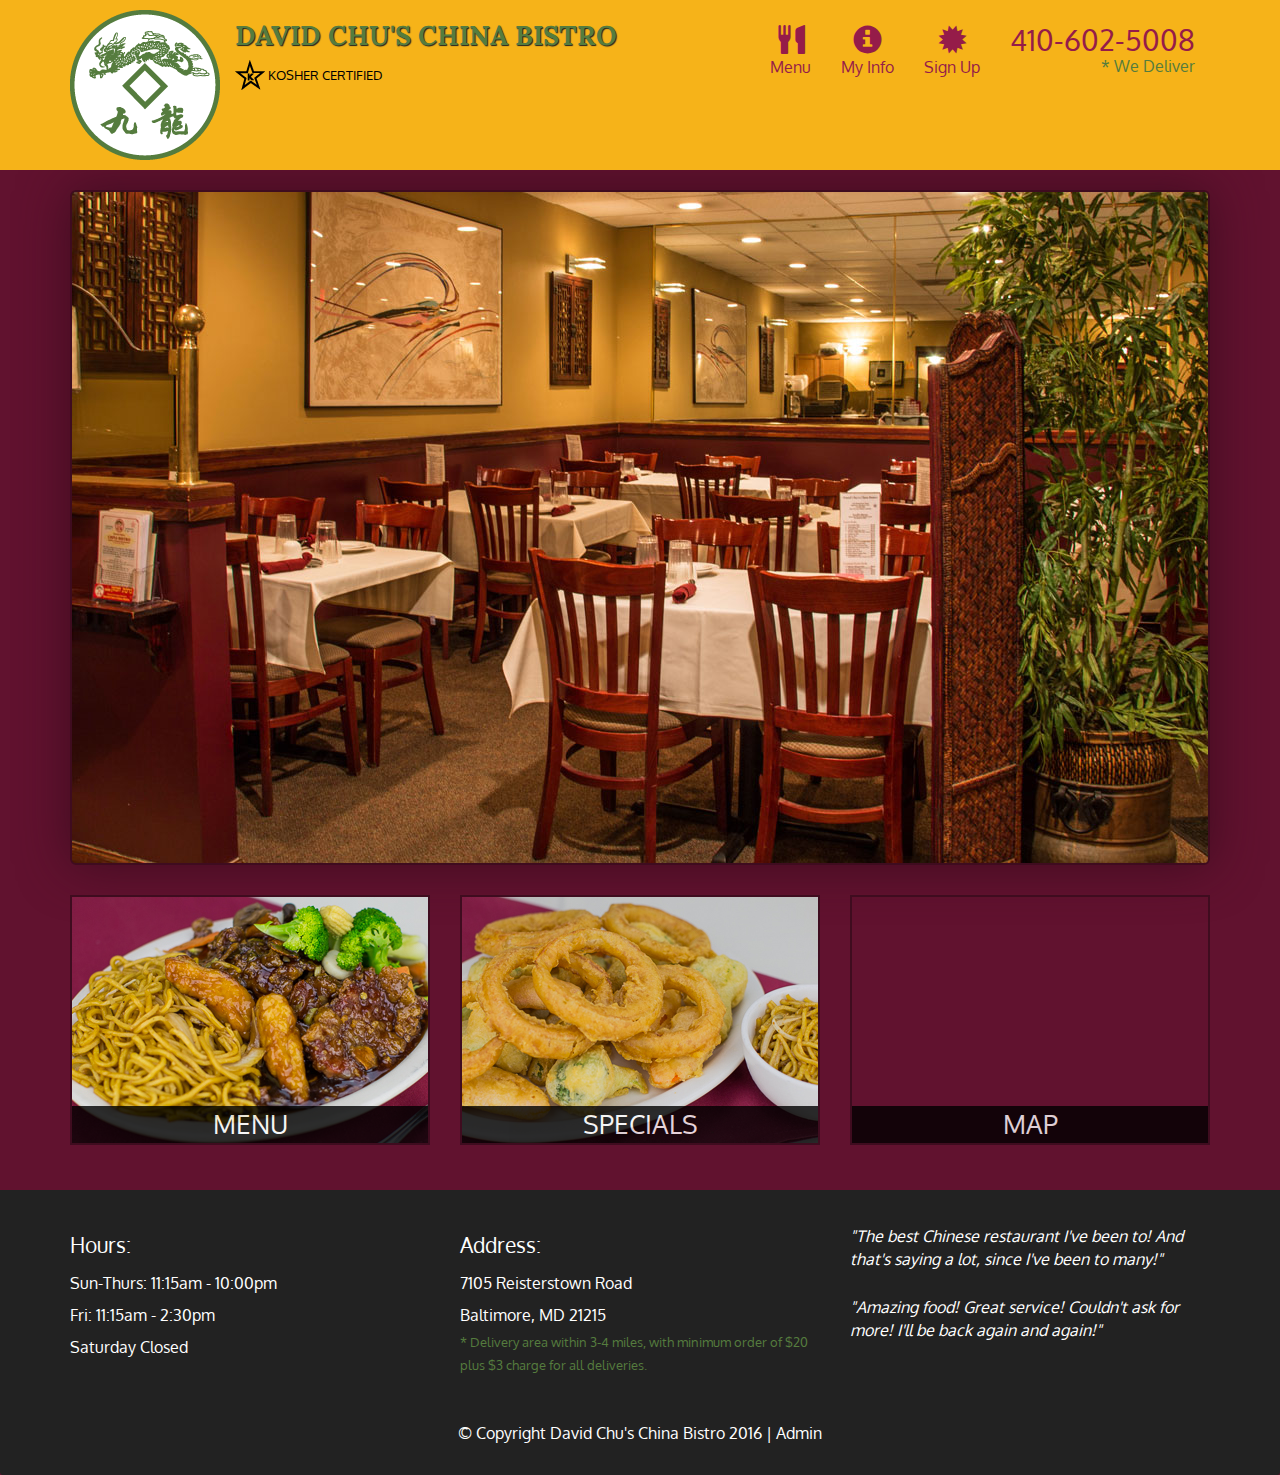
<file: index.html>
<!DOCTYPE html>
<html lang="en">

<head>
  <meta charset="utf-8">
  <meta http-equiv="X-UA-Compatible" content="IE=edge">
  <meta name="viewport" content="width=device-width, initial-scale=1">
  <title>David Chu's China Bistro</title>
  <link href='https://fonts.googleapis.com/css?family=Oxygen:400,300,700' rel='stylesheet' type='text/css'>
  <link href='https://fonts.googleapis.com/css?family=Lora' rel='stylesheet' type='text/css'>
  <link rel="stylesheet" href="css/bootstrap.min.css">
  <link rel="stylesheet" href="css/restaurant.css">
  <link rel="stylesheet" href="css/common.css">
</head>

<body ng-app="restaurant" ng-strict-di>

  <!-- Fixed position loading indicator -->
  <loading class="loading-indicator"></loading>

  <header>
    <nav id="header-nav" class="navbar navbar-default">
      <div class="container">
        <div class="navbar-header">
          <a href="index.html" class="pull-left visible-md visible-lg">
            <div id="logo-img" alt="Logo image"></div>
          </a>

          <div class="navbar-brand">
            <a href="index.html">
              <h1>David Chu's China Bistro</h1>
            </a>
            <p>
              <img src="images/star-k-logo.png" alt="Kosher certification">
              <span>Kosher Certified</span>
            </p>
          </div>

          <button id="navbarToggle" type="button" class="navbar-toggle collapsed" data-toggle="collapse"
            data-target="#collapsable-nav" aria-expanded="false">
            <span class="sr-only">Toggle navigation</span>
            <span class="icon-bar"></span>
            <span class="icon-bar"></span>
            <span class="icon-bar"></span>
          </button>
        </div>

        <div id="collapsable-nav" class="collapse navbar-collapse">
          <ul id="nav-list" class="nav navbar-nav navbar-right">
            <li id="navHomeButton" class="visible-xs">
              <a href="index.html">
                <span class="glyphicon glyphicon-home"></span> Home</a>
            </li>
            <li id="navMenuButton" ui-sref-active="active">
              <a ui-sref="public.menu">
                <span class="glyphicon glyphicon-cutlery"></span><br class="hidden-xs"> Menu</a>
            </li>
            <li>
              <a ui-sref="public.myinfo">
                <span class="glyphicon glyphicon-info-sign"></span><br class="hidden-xs"> My Info</a>
            </li>
            <li>
              <a ui-sref="public.signup">
                <span class="glyphicon glyphicon-certificate"></span><br class="hidden-xs"> Sign Up</a>
            </li>
            <li id="phone" class="hidden-xs">
              <a href="tel:410-602-5008">
                <span>410-602-5008</span></a>
              <div>* We Deliver</div>
            </li>
          </ul><!-- #nav-list -->
        </div><!-- .collapse .navbar-collapse -->
      </div><!-- .container -->
    </nav><!-- #header-nav -->
  </header>

  <div id="call-btn" class="visible-xs">
    <a class="btn" href="tel:410-602-5008">
      <span class="glyphicon glyphicon-earphone"></span>
      410-602-5008
    </a>
  </div>
  <div id="xs-deliver" class="text-center visible-xs">* We Deliver</div>

  <ui-view>
    <div class="text-center initial-loading">
      <h2>Loading Site...</h2>
    </div>
  </ui-view>

  <footer class="panel-footer">
    <div class="container">
      <div class="row">
        <section id="hours" class="col-sm-4">
          <span>Hours:</span><br>
          Sun-Thurs: 11:15am - 10:00pm<br>
          Fri: 11:15am - 2:30pm<br>
          Saturday Closed
          <hr class="visible-xs">
        </section>
        <section id="address" class="col-sm-4">
          <span>Address:</span><br>
          7105 Reisterstown Road<br>
          Baltimore, MD 21215
          <p>* Delivery area within 3-4 miles, with minimum order of $20 plus $3 charge for all deliveries.</p>
          <hr class="visible-xs">
        </section>
        <section id="testimonials" class="col-sm-4">
          <p>"The best Chinese restaurant I've been to! And that's saying a lot, since I've been to many!"</p>
          <p>"Amazing food! Great service! Couldn't ask for more! I'll be back again and again!"</p>
        </section>
      </div>
      <div class="text-center">
        &copy; Copyright David Chu's China Bistro 2016 |
        <a ui-sref="admin.auth">Admin</a>
      </div>
    </div>
  </footer>

  <!-- Libs -->
  <script src="lib/jquery-2.1.4.min.js"></script>
  <script src="lib/bootstrap.min.js"></script>
  <script src="lib/angular.min.js"></script>
  <script src="lib/angular-ui-router.min.js"></script>

  <!-- Main Restaurant Module -->
  <script src="src/restaurant.module.js"></script>

  <!-- Common Module -->
  <script src="src/common/common.module.js"></script>
  <script src="src/common/loading/loading.component.js"></script>
  <script src="src/common/loading/loading.interceptor.js"></script>
  <script src="src/common/menu.service.js"></script>

  <!-- Public Module -->
  <script src="src/public/public.module.js"></script>
  <script src="src/public/public.routes.js"></script>
  <script src="src/public/menu/menu.controller.js"></script>
  <script src="src/public/signup/signup.controller.js"></script>
  <script src="src/public/menu-category/menu-category.component.js"></script>
  <script src="src/public/menu-items/menu-items.controller.js"></script>
  <script src="src/public/menu-item/menu-item.component.js"></script>

  <!-- ADMIN SITE -->

  <!--Application files -->

</body>

</html>
</file>
<file: css/restaurant.css>
body {
  font-size: 16px;
  color: #fff;
  background-color: #61122f;
  font-family: 'Oxygen', sans-serif;
}

.initial-loading {
  margin-top: 60px;
}

/** HEADER **/
#header-nav {
  background-color: #f6b319;
  border-radius: 0;
  border: 0;
}

#logo-img {
  background: url('../images/restaurant-logo_large.png') no-repeat;
  width: 150px;
  height: 150px;
  margin: 10px 15px 10px 0;
}

.navbar-brand {
  padding-top: 25px;
}
.navbar-brand h1 { /* Restaurant name */
  font-family: 'Lora', serif;
  color: #557c3e;
  font-size: 1.5em;
  text-transform: uppercase;
  font-weight: bold;
  text-shadow: 1px 1px 1px #222;
  margin-top: 0;
  margin-bottom: 0;
  line-height: .75;
}
.navbar-brand a:hover, .navbar-brand a:focus {
  text-decoration: none;
}
.navbar-brand p { /* Kosher cert */
  color: #000;
  text-transform: uppercase;
  font-size: .7em;
  margin-top: 15px;
}
.navbar-brand p span { /* Star-K */
  vertical-align: middle;
}

#nav-list {
  margin-top: 10px;
}
#nav-list a {
  color: #951C49;
  text-align: center;
}
#nav-list a:hover {
  background: #E7E7E7;
}
#nav-list a span {
  font-size: 1.8em;
}

#phone {
  margin-top: 5px;
}
#phone a { /* Phone number */
  text-align: right;
  padding-bottom: 0;
}
#phone div { /* We Deliver */
  color: #557c3e;
  text-align: right;
  padding-right: 15px;
}

.navbar-header button.navbar-toggle, .navbar-header .icon-bar {
  border: 1px solid #61122f;
}
.navbar-header button.navbar-toggle {
  clear: both;
  margin-top: -30px;
}
/* END HEADER */

/* FOOTER */
.panel-footer {
  margin-top: 30px;
  padding-top: 35px;
  padding-bottom: 30px;
  background-color: #222;
  border-top: 0;
}
.panel-footer div.row {
  margin-bottom: 35px;
}
#hours, #address {
  line-height: 2;
}
#hours > span, #address > span {
  font-size: 1.3em;
}
#address p {
  color: #557c3e;
  font-size: .8em;
  line-height: 1.8;
}
#testimonials {
  font-style: italic;
}
#testimonials p:nth-child(2) {
  margin-top: 25px;
}
a[ui-sref="admin.auth"] {
  color: #fff;
}
/* END FOOTER */

/********** Medium devices only **********/
@media (min-width: 992px) and (max-width: 1199px) {
  /* Header */
  #logo-img {
    background: url('../images/restaurant-logo_medium.png') no-repeat;
    width: 100px;
    height: 100px;
    margin: 5px 5px 5px 0;
  }
  /* End Header */
}


/********** Extra small devices only **********/
@media (max-width: 767px) {
  /* Header */
  .navbar-brand {
    padding-top: 10px;
    height: 80px;
  }
  .navbar-brand h1 { /* Restaurant name */
    padding-top: 10px;
    font-size: 5vw; /* 1vw = 1% of viewport width */
  }
  .navbar-brand p { /* Kosher cert */
    font-size: .6em;
    margin-top: 12px;
  }
  .navbar-brand p img { /* Star-K */
    height: 20px;
  }

  #collapsable-nav a { /* Collapsed nav menu text */
    font-size: 1.2em;
  }
  #collapsable-nav a span { /* Collapsed nav menu glyph */
    font-size: 1em;
    margin-right: 5px;
  }

  #call-btn > a {
    font-size: 1.5em;
    display: block;
    margin: 0 20px;
    padding: 10px;
    border: 2px solid #fff;
    background-color: #f6b319;
    color: #951c49;
  }
  #xs-deliver {
    margin-top: 5px;
    font-size: .7em;
    letter-spacing: .1em;
    text-transform: uppercase;
  }
  /* End Header */

  /* Footer */
  .panel-footer section {
    margin-bottom: 30px;
    text-align: center;
  }
  .panel-footer section:nth-child(3) {
    margin-bottom: 0; /* margin already exists on the whole row */
  }
  .panel-footer section hr {
    width: 50%;
  }
  /* End Footer */
}


/********** Super extra small devices Only :-) (e.g., iPhone 4) **********/
@media (max-width: 479px) {
  /* Header */
  .navbar-brand h1 { /* Restaurant name */
    padding-top: 5px;
    font-size: 6vw;
  }
  /* End Header */
}
</file>
<file: css/common.css>
.loading-indicator {
    display: block;
    width: 70px;
    position: fixed;
    left: 0;
    right: 0;
    margin: 0 auto;
    top: 40%;
    z-index: 100;
    background-color: #FFF;
}

.loading-indicator img {
    width: 70px;
    background-color: #FFF;
}

.ui-view-placeholder {
    margin-top: 60px;
}
</file>
